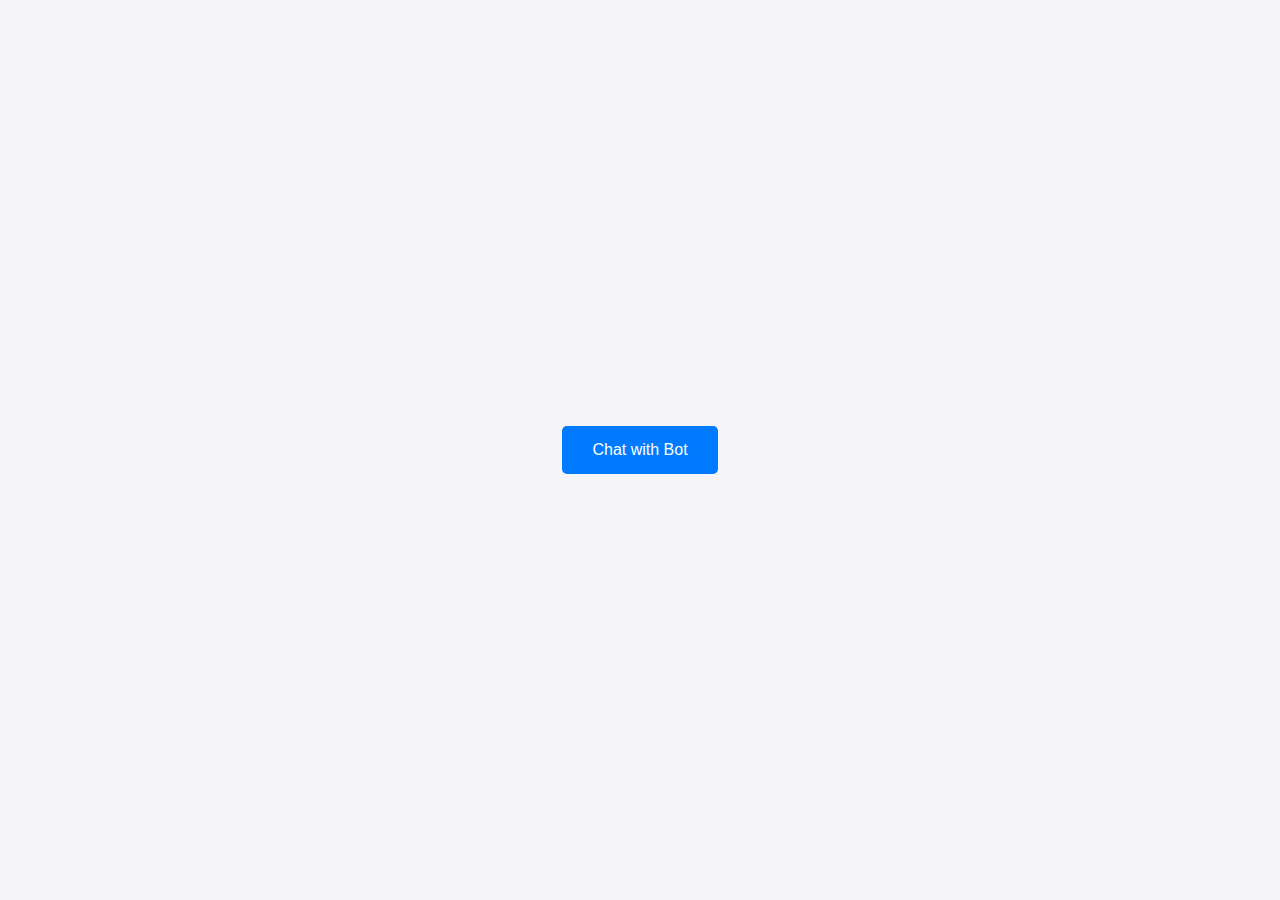
<file: index.html>
<!DOCTYPE html>
<html lang="en">
<head>
    <meta charset="UTF-8">
    <meta name="viewport" content="width=device-width, initial-scale=1.0">
    <title>Voice Chatbot</title>
    <link rel="stylesheet" href="style.css">
</head>
<body>

<!-- The chat button will be dynamically loaded here -->
<div id="chatButtonContainer"></div>

<div class="chat-popup" id="chatPopup">
    <div class="chat-header" id="chatHeader">
        Voice Chatbot
        <button onclick="closeChat()" class="close-button">&times;</button>
    </div>
    <div class="chat-body" id="chatBody"></div>
    <div class="chat-footer">
        <button onclick="startVoiceRecognition()">🎤</button>
    </div>
</div>

<script src="script.js"></script>
</body>
</html>
</file>
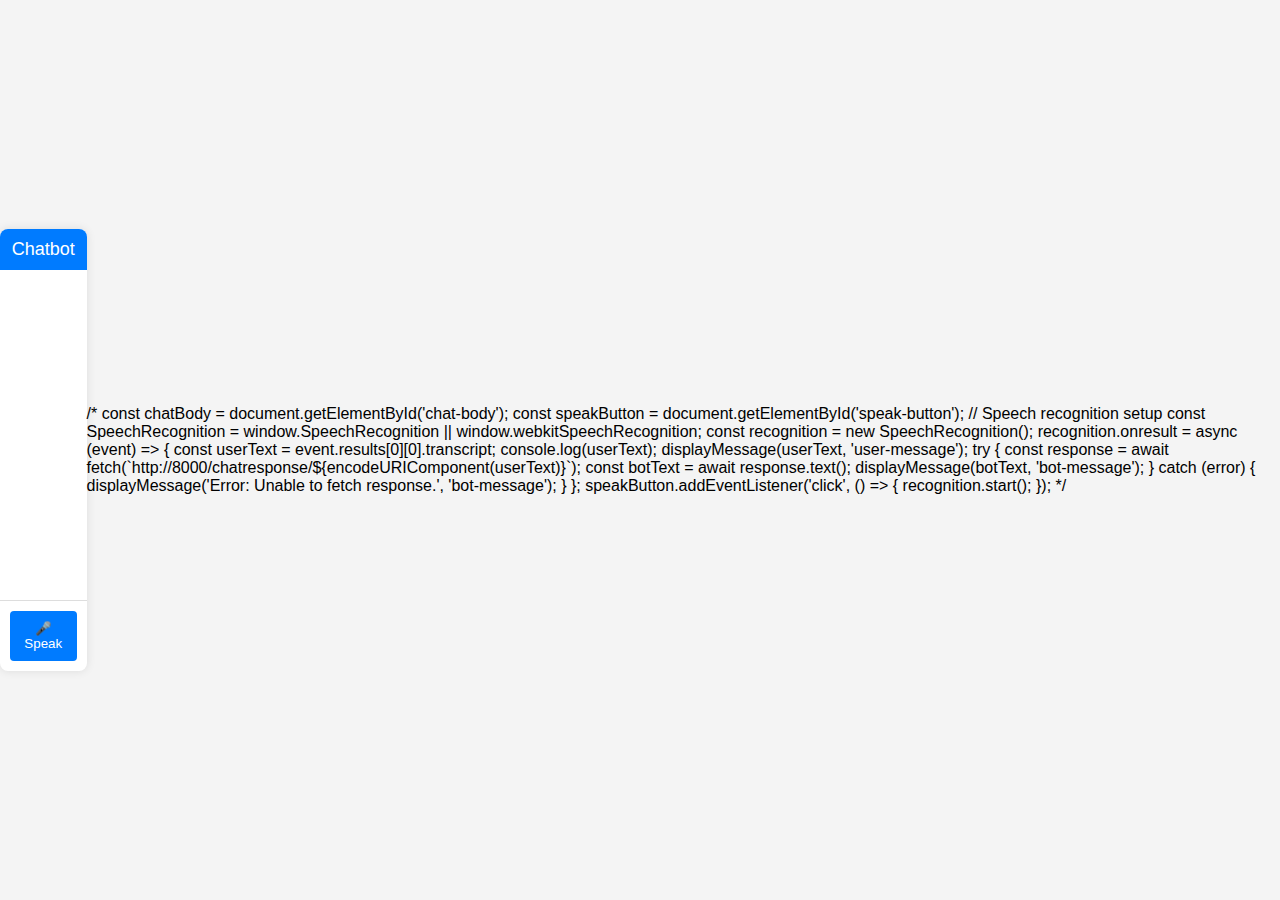
<file: Sample.html>
<!DOCTYPE html>
<html lang="en">
<head>
    <meta charset="UTF-8">
    <meta name="viewport" content="width=device-width, initial-scale=1.0">
    <title>Speech Recognition Chatbot</title>
    <style>
        body {
            font-family: Arial, sans-serif;
            background-color: #f4f4f4;
            margin: 0;
            padding: 0;
            display: flex;
            justify-content: center;
            align-items: center;
            height: 100vh;
        }
        .chat-container {
            width: 400px;
            background: white;
            box-shadow: 0 0 10px rgba(0, 0, 0, 0.1);
            border-radius: 8px;
            overflow: hidden;
        }
        .chat-header {
            background: #007bff;
            color: white;
            padding: 10px;
            text-align: center;
            font-size: 18px;
        }
        .chat-body {
            padding: 15px;
            height: 300px;
            overflow-y: auto;
            display: flex;
            flex-direction: column;
        }
        .chat-message {
            margin: 5px 0;
        }
        .user-message {
            align-self: flex-end;
            background: #d1e7dd;
            padding: 10px;
            border-radius: 8px;
            max-width: 70%;
        }
        .bot-message {
            align-self: flex-start;
            background: #f8d7da;
            padding: 10px;
            border-radius: 8px;
            max-width: 70%;
        }
        .chat-footer {
            display: flex;
            padding: 10px;
            border-top: 1px solid #ddd;
        }
        .chat-footer button {
            background: #007bff;
            color: white;
            border: none;
            padding: 10px;
            border-radius: 4px;
            cursor: pointer;
        }
        .chat-footer button:hover {
            background: #0056b3;
        }
    </style>
</head>
<body>
    <div class="chat-container">
        <div class="chat-header">Chatbot</div>
        <div class="chat-body" id="chat-body"></div>
        <div class="chat-footer">
            <button id="speak-button">🎤 Speak</button>
        </div>
    </div>

    <script>
        const chatBody = document.getElementById('chat-body');
        const speakButton = document.getElementById('speak-button');

        // Speech recognition setup
        const SpeechRecognition = window.SpeechRecognition || window.webkitSpeechRecognition;
        const recognition = new SpeechRecognition();

        recognition.onstart = () => {
            speakButton.textContent = '🎤 Listening...';
        };

        recognition.onend = () => {
            speakButton.textContent = '🎤 Speak';
        };

        recognition.onresult = async (event) => {
            const userText = event.results[0][0].transcript;
            displayMessage(userText, 'user-message');

            try {
                const response = await fetch(`http://8000/chatresponse/${encodeURIComponent(userText)}`);
                const botText = await response.text();
                displayMessage(botText, 'bot-message');
            } catch (error) {
                displayMessage('Error: Unable to fetch response.', 'bot-message');
            }
        };

        speakButton.addEventListener('click', () => {
            recognition.start();
        });

        function displayMessage(text, className) {
            const messageDiv = document.createElement('div');
            messageDiv.textContent = text;
            messageDiv.className = `chat-message ${className}`;
            chatBody.appendChild(messageDiv);
            chatBody.scrollTop = chatBody.scrollHeight;
        }
    </script>
</body>
</html>
/*
const chatBody = document.getElementById('chat-body');
        const speakButton = document.getElementById('speak-button');

        // Speech recognition setup
        const SpeechRecognition = window.SpeechRecognition || window.webkitSpeechRecognition;
        const recognition = new SpeechRecognition();

        recognition.onresult = async (event) => {
            const userText = event.results[0][0].transcript;

            console.log(userText);

            displayMessage(userText, 'user-message');

            try {
                const response = await fetch(`http://8000/chatresponse/${encodeURIComponent(userText)}`);
                const botText = await response.text();
                displayMessage(botText, 'bot-message');
            } catch (error) {
                displayMessage('Error: Unable to fetch response.', 'bot-message');
            }
        };

        speakButton.addEventListener('click', () => {
            recognition.start();
        });
*/
</file>
<file: style.css>
/* General Styles */
body {
    font-family: Arial, sans-serif;
    display: flex;
    justify-content: center;
    align-items: center;
    height: 100vh;
    margin: 0;
    background-color: #f4f4f9;
}

/* Chat Button */
.chat-button {
    padding: 15px 30px;
    font-size: 16px;
    cursor: pointer;
    border: none;
    background-color: #007bff;
    color: white;
    border-radius: 5px;
}

/* Chat Popup */
.chat-popup {
    display: none;
    position: fixed;
    bottom: 20px;
    right: 20px;
    width: 300px;
    height: 400px;
    background: white;
    box-shadow: 0px 4px 10px rgba(0, 0, 0, 0.2);
    border-radius: 10px;
    overflow: hidden;
}

.chat-header {
    background: #007bff;
    color: white;
    padding: 10px;
    text-align: center;
    font-size: 18px;
}

.close-button {
    float: right;
    background: none;
    border: none;
    color: white;
    font-size: 16px;
    cursor: pointer;
}

.chat-body {
    padding: 10px;
    height: 300px;
    overflow-y: auto;
}

.chat-footer {
    padding: 10px;
    display: flex;
    align-items: center;
    justify-content: space-between;
}

.chat-footer button {
    padding: 10px;
    border: none;
    background-color: #007bff;
    color: white;
    border-radius: 50%;
    font-size: 18px;
    cursor: pointer;
}

/* Chat Messages */
.chat-message {
    margin: 5px 0;
    padding: 10px;
    border-radius: 5px;
}

.user-message {
    background-color: #e0f7fa;
    text-align: right;
}

.bot-message {
    background-color: #f1f1f1;
    text-align: left;
}
</file>
